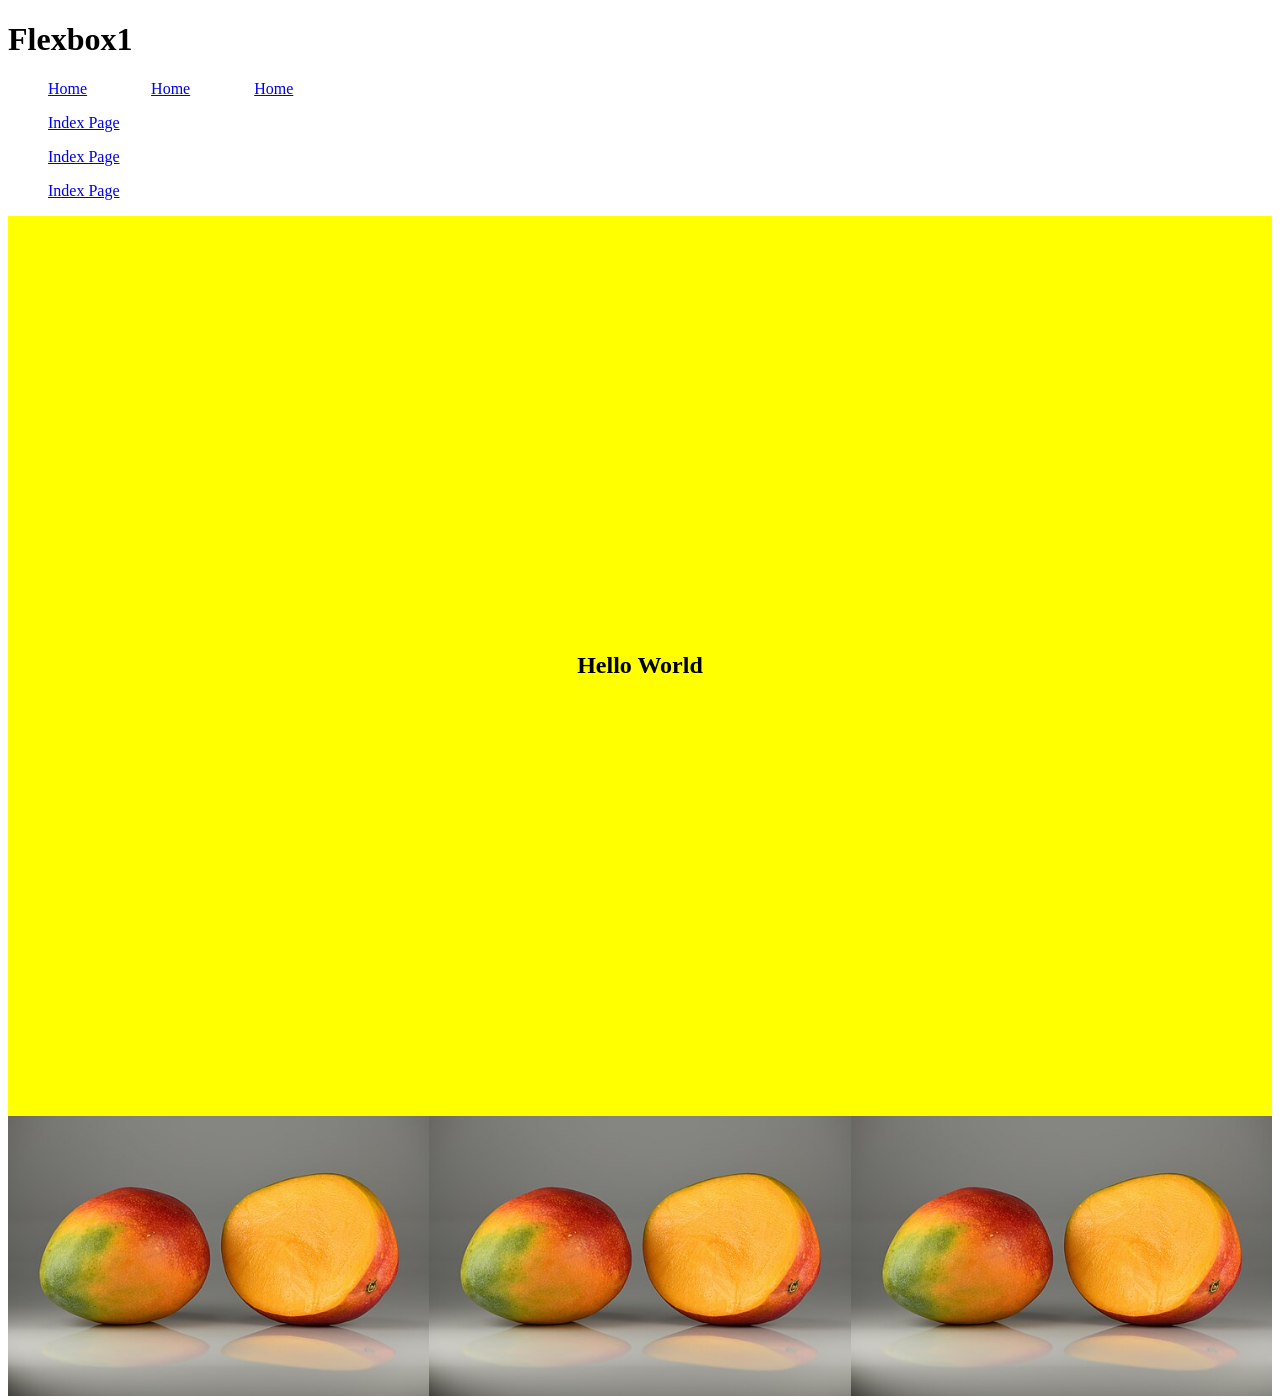
<file: html/flexbox1.html>
<!DOCTYPE html>
<html lang="en">
<head>
    <meta charset="UTF-8">
    <meta name="viewport" content="width=device-width, initial-scale=1.0">
    <title>Flexbox1</title>
    <link rel="stylesheet" href="../css/style1.css">
</head>
<body>
    <h1>Flexbox1</h1>

    <nav>
        <ul>
            <li><a href="../index.html">Home</a></li>
            <li><a href="../index.html">Home</a></li>
            <li><a href="../index.html">Home</a></li>
        </ul>
    </nav>

    <div class="vertical">
        <ul>
            <li><a href="../index.html">Index Page</a></li>
            <li><a href="../index.html">Index Page</a></li>
             <li><a href="../index.html">Index Page</a></li>
        </ul>
    </div>
    <main>
        <h2>Hello World</h2>

    </main>
    
    <div class="pane">
        <div class="card">
             <img class="mango" src="../images/mango.jpg" alt="mango pic">
        </div>
   
        <div class="card">
             <img class="mango" src="../images/mango.jpg" alt="mango pic">
        </div>
    
        <div class="card">
             <img class="mango" src="../images/mango.jpg" alt="mango pic">
        </div>
    </div>
</body>
</html>
</file>
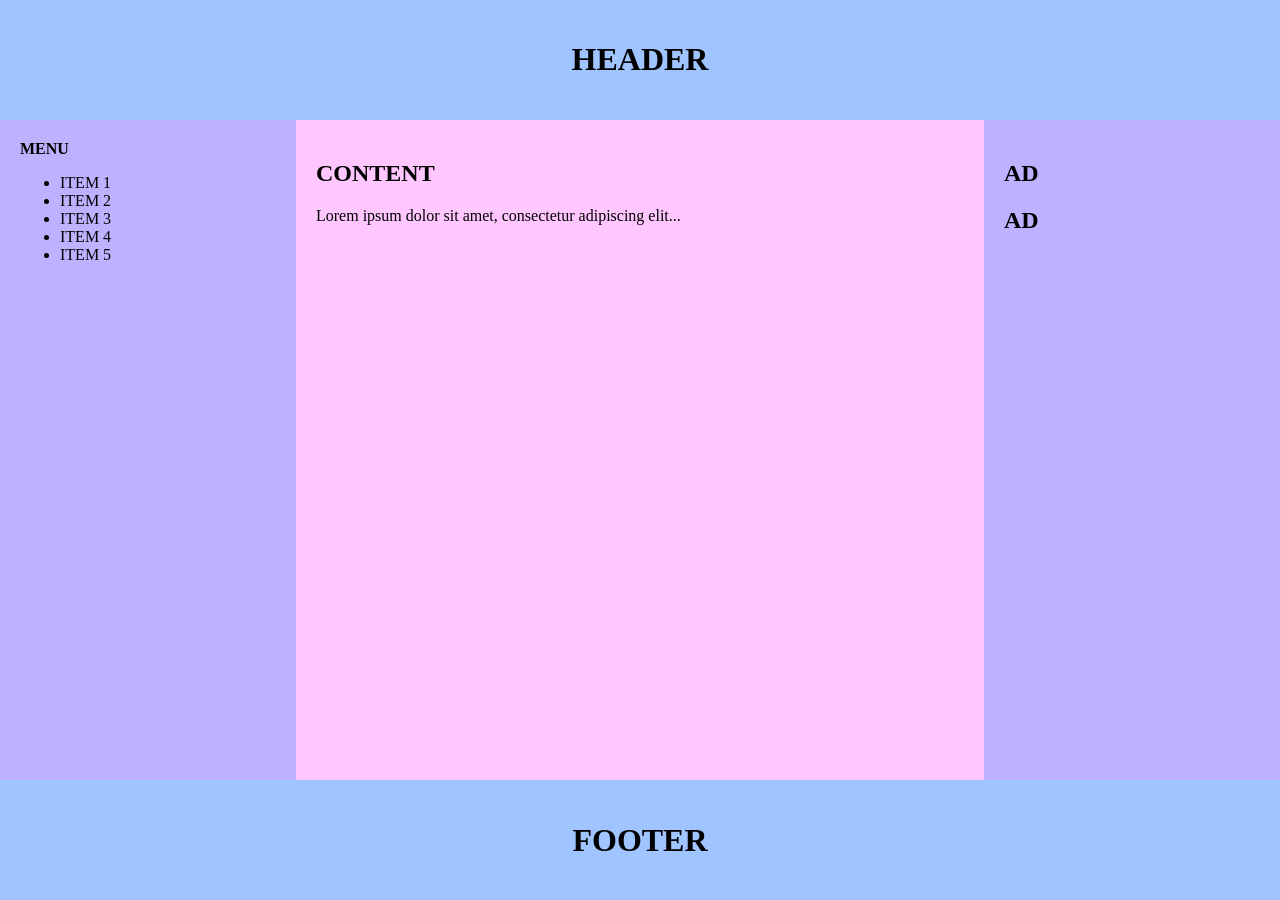
<file: html/flexbox3.html>
<!DOCTYPE html>
<html lang="en">
<head>
    <meta charset="UTF-8">
    <meta name="viewport" content="width=device-width, initial-scale=1.0">
    <link rel="stylesheet" href="../css/style3.css">
    <title>Flexbox3</title>
</head>
<body>
    
    <div class="container">
        <header class="color-1">
            <h1>HEADER</h1>
        </header>

        <div class="middle-wrapper">
            <nav class="color-2">
                <strong>MENU</strong>
                <ul>
                    <li>ITEM 1</li>
                    <li>ITEM 2</li>
                    <li>ITEM 3</li>
                    <li>ITEM 4</li>
                    <li>ITEM 5</li>
                </ul>
            </nav>

            <main class="color-3">
                <h2>CONTENT</h2>
                <p>Lorem ipsum dolor sit amet, consectetur adipiscing elit...</p>
            </main>

            <aside class="color-2">
                <h2>AD</h2>
                <h2>AD</h2>
            </aside>
        </div>

        <footer class="color-1">
            <h1>FOOTER</h1>
        </footer>
    </div>


</body>
</html>
</file>
<file: css/style1.css>
html, body{
    height: 100%;
}

main{
    background-color: yellow;
    min-height: 100%;
    display: flex;
    flex-direction: row;
    justify-content: center;
    align-items: center
}

nav ul{
    display: flex;
    flex-direction: row;
    gap: 64px;
    list-style-type: none;
}

.vertical ul{
    display: flex;
    flex-direction: column;
    gap: 16px;
    list-style-type: none;
}

.pane{
    display:flex;
    flex-direction: row;
}

.card{
    flex: 1;
}

.mango{
    width: 100%;
}
</file>
<file: css/style3.css>
html, body {
    height: 100%;
    margin: 0;
}

.color-1 { background-color: #a0c4ff; }
.color-2 { background-color: #bdb2ff; } 
.color-3 { background-color: #ffc6ff; } 
.color-4 { background-color: #ffd6a5; } 
.color-5 { background-color: #caffbf; } 

.container {
    display: flex;
    flex-direction: column;
    height: 100%;
}

.middle-wrapper {
    display: flex;
    flex: 1;
}


nav, aside {
    width: 20%; 
    padding: 20px;
}

main {
    flex: 1; 
    padding: 20px;
}

header, footer {
    padding: 20px;
    text-align: center;
}
</file>
